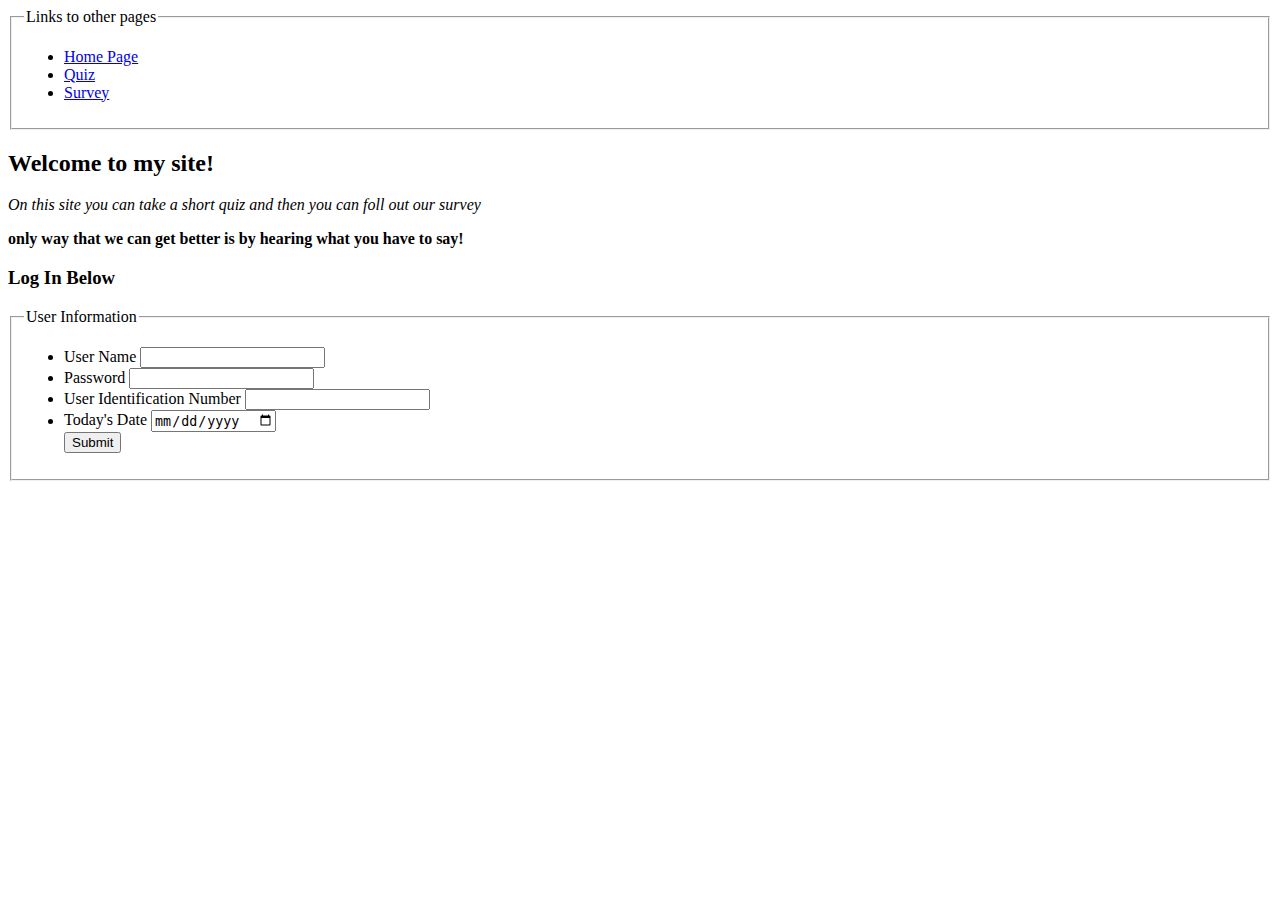
<file: index.html>
<!DOCTYPE html>
<html lang="en">
<head>
    <meta charset="UTF-8">
    <meta name="viewport" content="width=device-width, initial-scale=1.0">

		<meta name='author' content='Aiden Giles'>
		<meta name='descrition' content='Site Created by Aiden Giles'>
		<meta name='og:author' content='Aiden Giles'>
		<meta name='og:description' content='Site Created by Aiden Giles'>

		<link rel='icon' type='image' href='images/favicon.ico'>

    <title>Home Page</title>
</head>
<body>
	<header>
		<fieldset>
			<legend>Links to other pages</legend>
			<ul>
				<li><a href='index.html'>Home Page</a></li>
				<li><a href='quiz.html'> Quiz</a></li>
				<li><a href='survey.html'>Survey</a></li>
			</ul>
		</fieldset>
	</header>
	<h2>Welcome to my site!</h2>
	<p><em>On this site you can take a short quiz and then you can foll out our survey</em></p>
	<p><strong>only way that we can get better is by hearing what you have to say!</strong></p>
	<h3>Log In Below</h3>
	<form>
		<fieldset>
			<legend>User Information</legend>
			<ul>
				<li>
					<label for='user.name'>User Name</label>
					<input type='text' id='user.name' name='user.name'>
				</li>
				<li>
					<label for='user.password'>Password</label>
					<input type='password' id='user.password' name='user.password'>
				</li>
				<li>
					<label for='uid'>User Identification Number</label>
					<input type='text' id='uid' name='uid'>
				</li>
				<li>
					<label for='date'>Today's Date</label>
					<input type='date' id='date' name='date'>
				</li>
				<input type='submit' value='Submit'>
			</ul>
		</fieldset>
	</form>
</body>
</html>
</file>
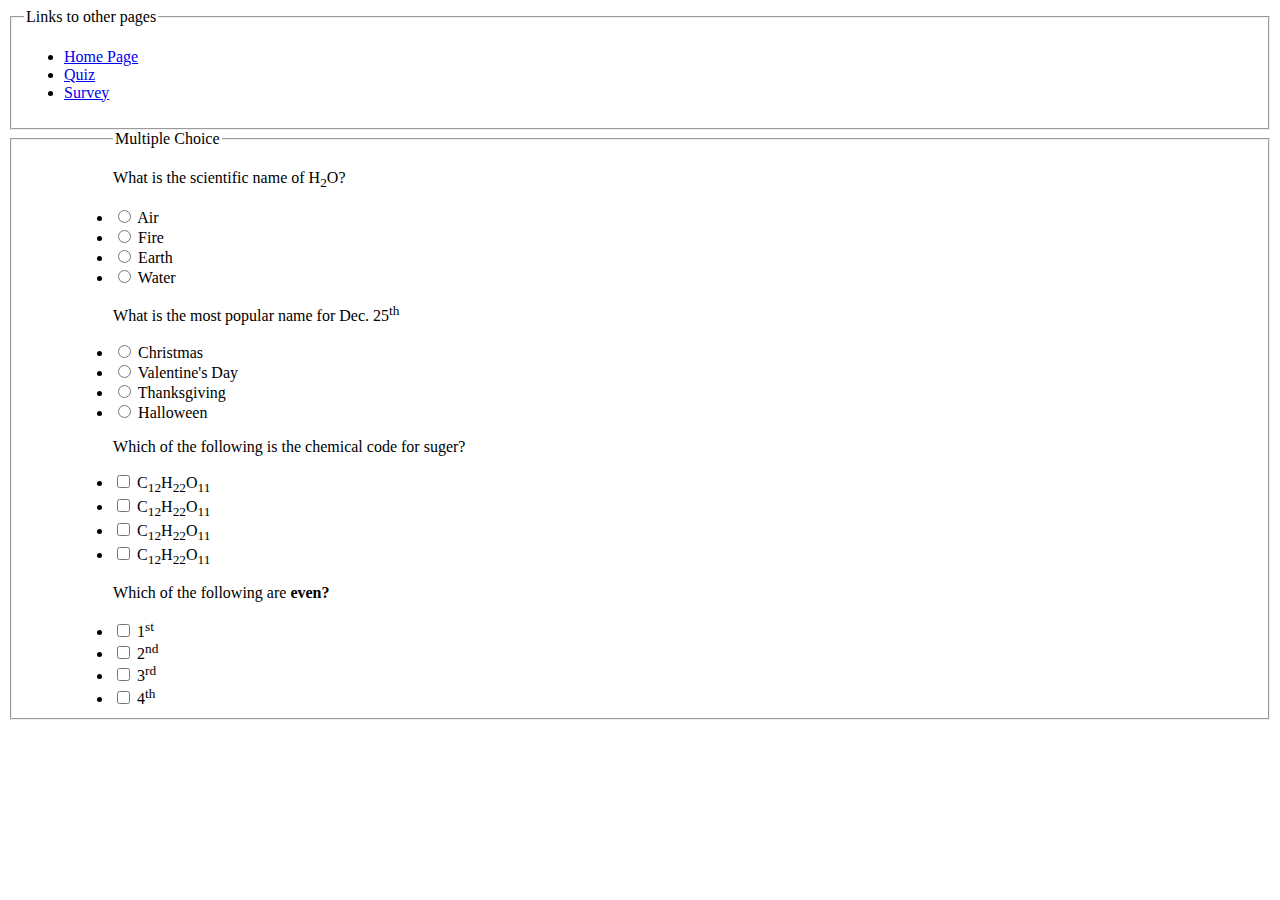
<file: quiz.html>
<!DOCTYPE html>
<html lang="en">
<head>
    <meta charset="UTF-8">
    <meta name="viewport" content="width=device-width, initial-scale=1.0">
    	
		<meta name='author' content='Aiden Giles'>
		<meta name='descrition' content='Site Created by Aiden Giles'>
		<meta name='og:author' content='Aiden Giles'>
		<meta name='og:description' content='Site Created by Aiden Giles'>

		<link rel='icon' type='image' href='images/favicon.ico'>

		<title>Trivia Night</title>
</head>
<body>
	<header>
		<fieldset>
			<legend>Links to other pages</legend>
			<ul>
				<li><a href='index.html'>Home Page</a></li>
				<li><a href='quiz.html'> Quiz</a></li>
				<li><a href='survey.html'>Survey</a></li>
			</ul>
		</fieldset>
	</header>
	<form>
		<fieldset style='padding-left: 8%;'>
			<legend>Multiple Choice</legend>
			<p>What is the scientific name of H<sub>2</sub>O?
			<li>
				<input type='radio' id='air' name='element' value='air'>
				<label for='air'>Air</label>
			</li>
			<li>
				<input type='radio' id='fire' name='element' value='fire'>
				<label for='fire'>Fire</label>
			</li>
		  <li>
				<input type='radio' id='Earth' name='element' value='earth'>
				<label for='earth'>Earth</label>
			</li>
      <li>
				<input type='radio' id='Water' name='element' value='water'>
				<label for='water'>Water</label>
			</li>
			
			<p>What is the most popular name for Dec. 25<sup>th</sup>
			<li>
				<input type='radio' id='christmas' name='dec' value='christmas'>
				<label for='christmas'>Christmas</label>
			</li>
			<li>
				<input type='radio' id='valentine' name='dec' value='valentine'>
				<label for='valentine'>Valentine's Day</label>
			</li>
		  <li>
				<input type='radio' id='thanksgiving' name='dec' value='thanksgiving'>
				<label for='thanksgiving'>Thanksgiving</label>
			</li>
      <li>
				<input type='radio' id='halloween' name='dec' value='halloween'>
				<label for='halloween'>Halloween</label>
			</li>
			
			<p>Which of the following is the chemical code for suger?</p>
			<li>
				<input type='checkbox' id='cho1' name='cho1' value='cho1'>
				<label for='cho1'>C<sub>12</sub>H<sub>22</sub>O<sub>11</sub></label><br>
			</li>
			<li>
				<input type='checkbox' id='cho2' name='cho2' value='cho2'>
	  		<label for='cho2'>C<sub>12</sub>H<sub>22</sub>O<sub>11</sub></label><br>
			</li>
			<li>
				<input type='checkbox' id='cho3' name='cho3' value='cho3'>
  			<label for='cho3'>C<sub>12</sub>H<sub>22</sub>O<sub>11</sub></label><br>
			</li>
			<li>
				<input type='checkbox' id='cho4' name='cho4' value='cho4'>
	  		<label for='cho4'>C<sub>12</sub>H<sub>22</sub>O<sub>11</sub></label><br>
			</li>
			<p>Which of the following are <strong>even?</strong></p>
			<li>
				<input type='checkbox' id='1st' name='1st' value='1st'>
				<label for='1st'>1<sup>st</sup></label>
			</li>
			<li>
				<input type='checkbox' id='2nd' name='2nd' value='2nd'>
				<label for='2nd'>2<sup>nd</sup></label>
			</li>
			<li>
				<input type='checkbox' id='3rd' name='3rd' value='3rd'>
				<label for='3rd'>3<sup>rd</sup></label>
			</li>
			<li>
				<input type='checkbox' id='4th' name='4th' value='4th'>
				<label for='4th'>4<sup>th</sup></label>
			</li>
		</fieldset>
	</form>
</body>
</html>
</file>
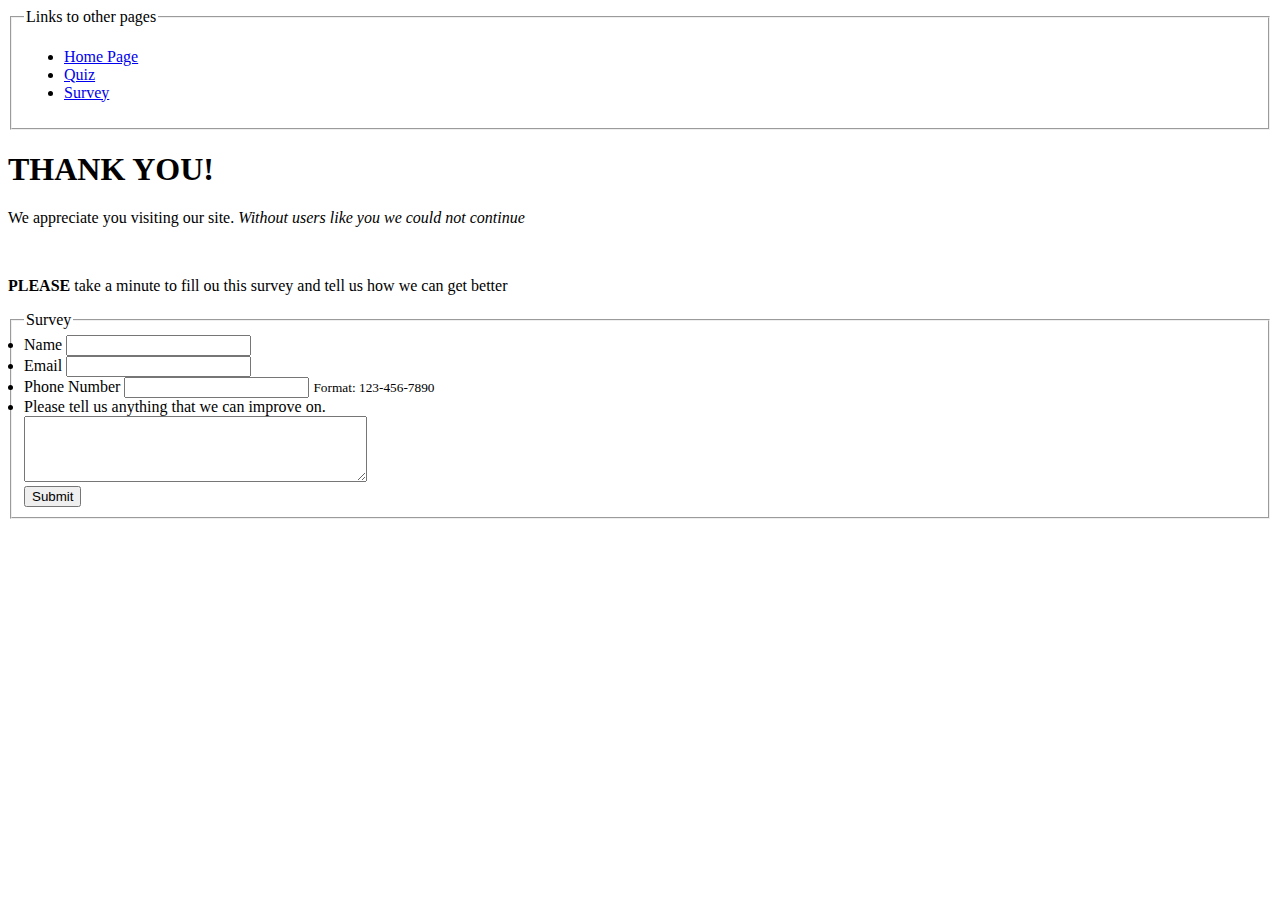
<file: survey.html>
<!DOCTYPE html>
<html lang="en">
<head>
    <meta charset="UTF-8">
    <meta name="viewport" content="width=device-width, initial-scale=1.0">
    
		<meta name='author' content='Aiden Giles'>
		<meta name='descrition' content='Site Created by Aiden Giles'>
		<meta name='og:author' content='Aiden Giles'>
		<meta name='og:description' content='Site Created by Aiden Giles'>

		<link rel='icon' type='image' href='images/favicon.ico'>

		<title>Survey</title>
</head>
<body>
	<header>
		<fieldset>
			<legend>Links to other pages</legend>
			<ul>
				<li><a href='index.html'>Home Page</a></li>
				<li><a href='quiz.html'> Quiz</a></li>
				<li><a href='survey.html'>Survey</a></li>
			</ul>
		</fieldset>
	</header>
	<h1>THANK YOU!</h1>
	<p>We appreciate you visiting our site. <em>Without users like you we could not continue</em></p><br>
	<p><strong>PLEASE</strong> take a minute to fill ou this survey and tell us how we can get better</p>
	<form>
		<fieldset>
			<legend>Survey</legend>
			<li>
				<label for='user.name'>Name</label>
				<input type='text' id='user.name' name='user.name'>
			</li>
			<li>
				<label for='user.email'>Email</label>
				<input type='text' id='user.email' name='user.email'>
			</li>
			<li>
				<label for='user.phone'>Phone Number</label>
				<input type='tel' id='user.phone' name='user.phone' pattern='[0-9]{3}-[0-9]{3}-[0-9]{4}'>
				<small>Format: 123-456-7890</small>
			</li>
			<li>
				<label for='suggestion'>Please tell us anything that we can improve on.</label><br>
				<textarea id='suggestion' name='suggestion' rows='4' cols='40'></textarea>
			</li>
			<input type='submit' value='Submit'>
		</fieldset>
	</form>
</body>
</html>
</file>
